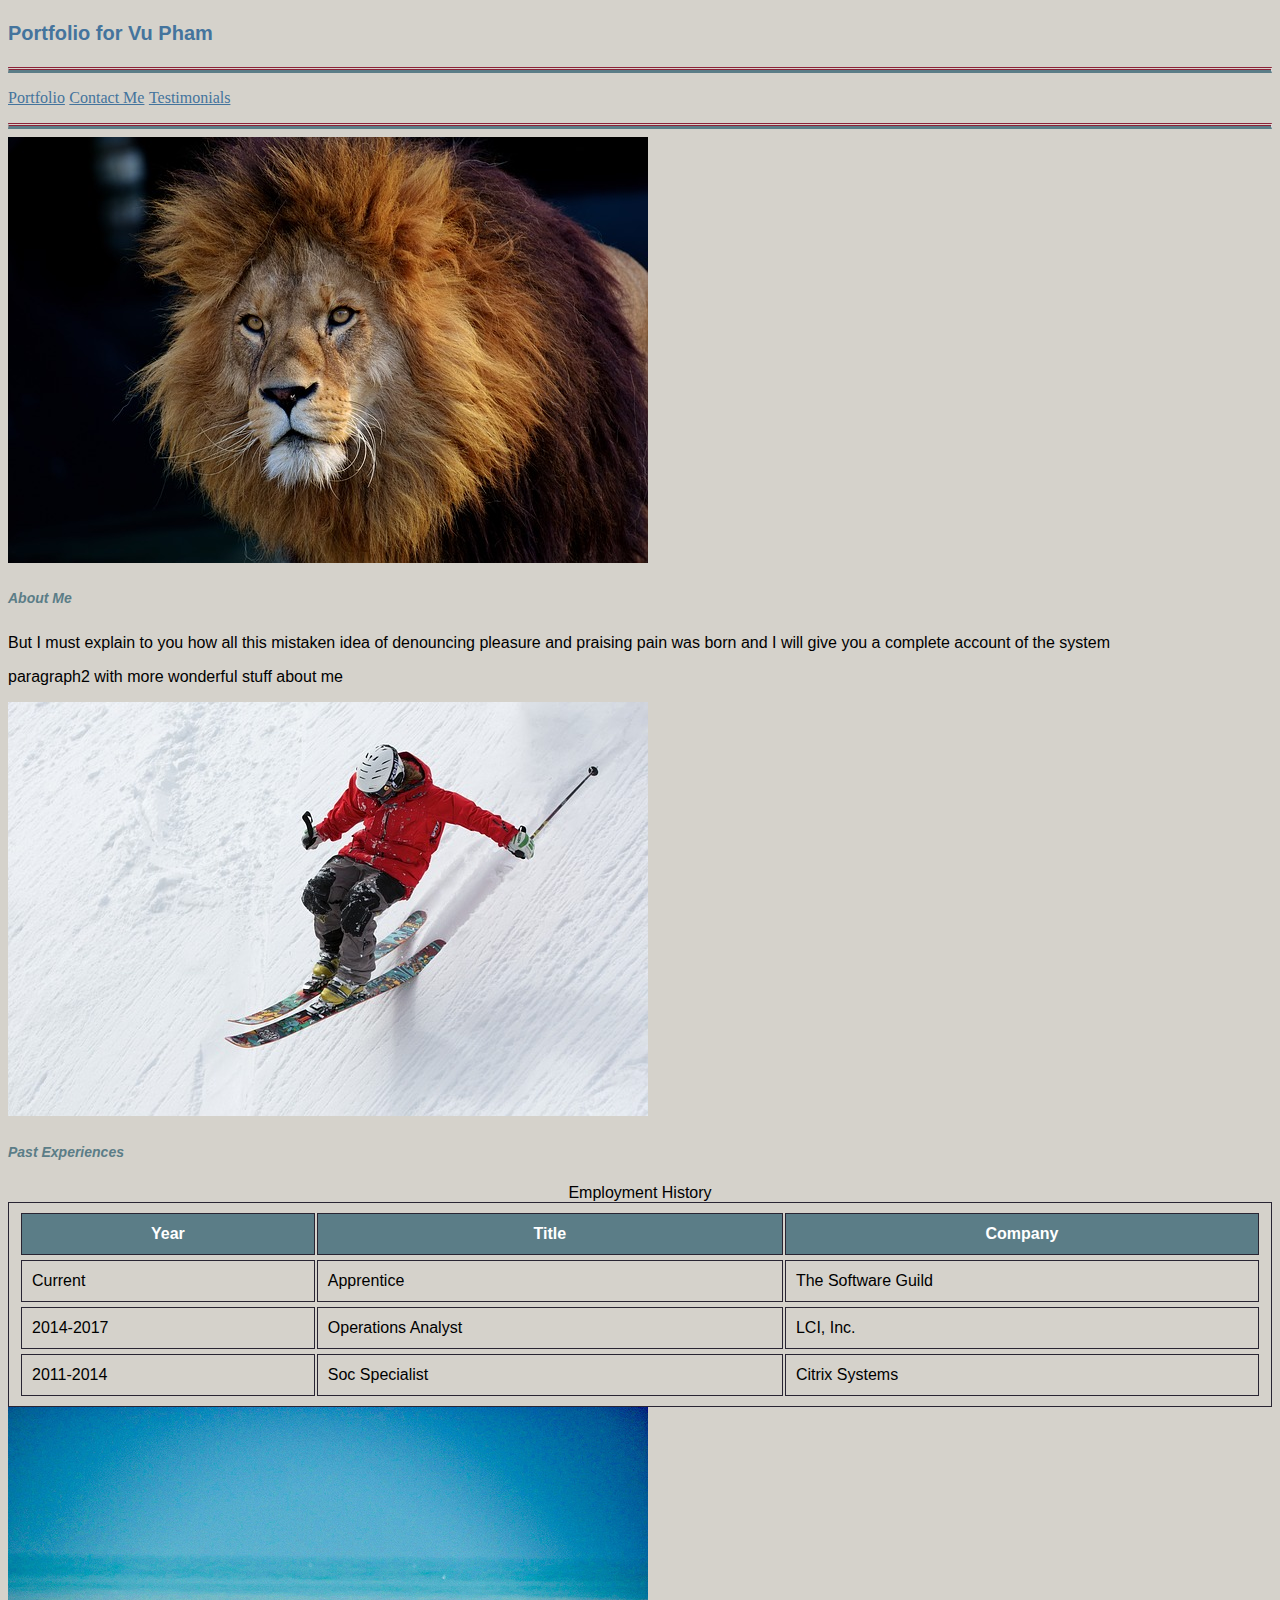
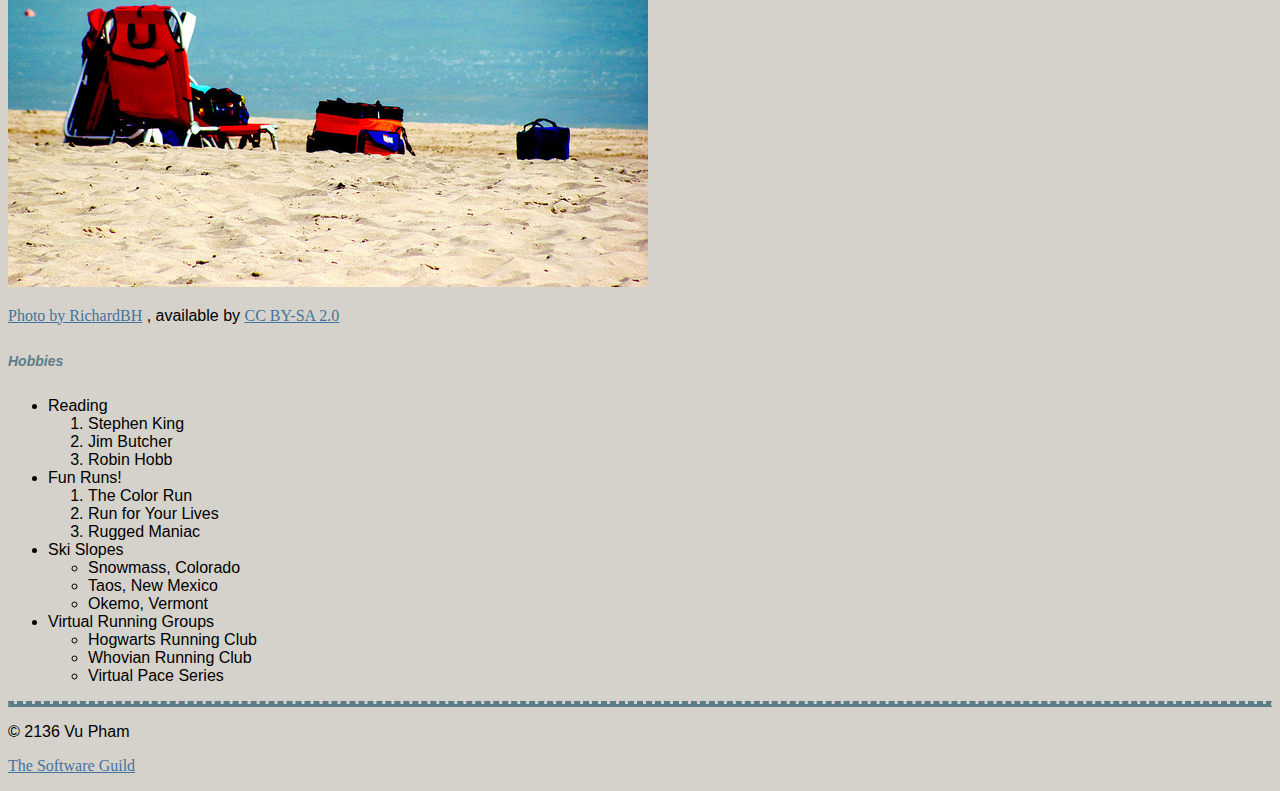
<file: index.html>
<!DOCTYPE html>
<html>
    <head>
        <title>Vu Pham's Portfolio</title>
        <link href="style.css" rel="stylesheet" type="text/css"/>
        <style>
            table, th, td {
                border: 1px solid #292533; /*pavement behavior by autopsyturvy-colourlovers.com*/
                padding: 5px 10px 5px 10px; /*top right bottom left */
                border-spacing: 2px 5px; /* top/bottom & right/left */
            }
            table {
                width: 100%;
            }
            td, th {
                height: 30px;
            }
            th {
                background-color: #5b7d87; /* hush by oblivious - colourlovers.com */
                color: white;
            }
            tr:nth-child(odd) {
                background-color: #d5d2cb; /* in flowers by kinkajou888 - colourlovers.com */
            }
        </style>
    </head>
    <body>
        <div id="title">
            <h1>Portfolio for Vu Pham</h1>
        </div>

        <div id="navigation">
            <hr style="border-top: 3px double #8c2238" />
            <!-- Links needed are projects.html, contactMe.html, and testimonials.html -->
            <p>
                <a href="portfolio.html" target="_blank">Portfolio</a>
                <a href="contactMe.html" target="_blank">Contact Me</a>
                <a href="testimonials.html" target="_blank">Testimonials</a>
            </p>
            <hr style="border-top: 3px double #8c2238"/>
        </div>
        <div id="main">
            <div id="aboutMe">
                <div class="image"><img src="images/lion.jpg" alt="Photo of a lion"></div>
                <div class="content">
                    <h2><em>About Me</em></h2>
                    <p>But I must explain to you how all this mistaken idea of denouncing pleasure and praising
                    pain was born and I will give you a complete account of the system</p>
                    <p>paragraph2 with more wonderful stuff about me</p>
                </div>
            </div>
            <div id="experiences">
                <div class="image"><img src="images/freerider.jpg" alt="Photo of a skier"></div>
                <div class="content">
                   <h2><em>Past Experiences</em></h2>
                   <table>
                       <caption>Employment History</caption>
                       <tr>
                           <th>Year</th>
                           <th>Title</th>
                           <th>Company</th>
                       </tr>
                       <tr>
                           <td>Current</td>
                           <td>Apprentice</td>
                           <td>The Software Guild</td>
                       </tr>
                       <tr>
                           <td>2014-2017</td>
                           <td>Operations Analyst</td>
                           <td>LCI, Inc.</td>
                       </tr>
                       <tr>
                           <td>2011-2014</td>
                           <td>Soc Specialist</td>
                           <td>Citrix Systems</td>
                       </tr>
                   </table>
                </div>
            </div>
            <div id="hobbies">
                <div class="images"><img src="images/beach.jpg" alt="Photo of the beach">
                    <p><a href="https://flic.kr/p/aiGiQi" target="_blank">Photo by RichardBH</a>
                    , available by <a href="https://creativecommons.org/licenses/by/2.0/" target="_blank">CC BY-SA 2.0</a>
                    </p>
                </div>
                <div class="content">
                    <h2><em>Hobbies</em></h2>
                    <ul>
                        <li>Reading</li>
                            <ol>
                               <li>Stephen King</li>
                               <li>Jim Butcher</li>
                               <li>Robin Hobb</li> 
                            </ol>
                        <li>Fun Runs!</li>
                            <ol>
                                <li>The Color Run</li>
                                <li>Run for Your Lives</li>
                                <li>Rugged Maniac</li>
                            </ol>
                        <li>Ski Slopes</li>
                            <ul>
                                <li>Snowmass, Colorado</li>
                                <li>Taos, New Mexico</li>
                                <li>Okemo, Vermont</li>
                            </ul>
                        <li>Virtual Running Groups</li>
                            <ul>
                                <li>Hogwarts Running Club</li>
                                <li>Whovian Running Club</li>
                                <li>Virtual Pace Series</li>
                            </ul>          
                    </ul>
                </div>
            </div>
        </div>
       
        <div id="footer">
            <hr/>
            <footer>
                <p>&copy; 2136 Vu Pham</p>
                <p><a href="https://www.thesoftwareguild.com" target="_blank">The Software Guild</a></p>
            </footer>
       </div>
    </body>
</html>
</file>
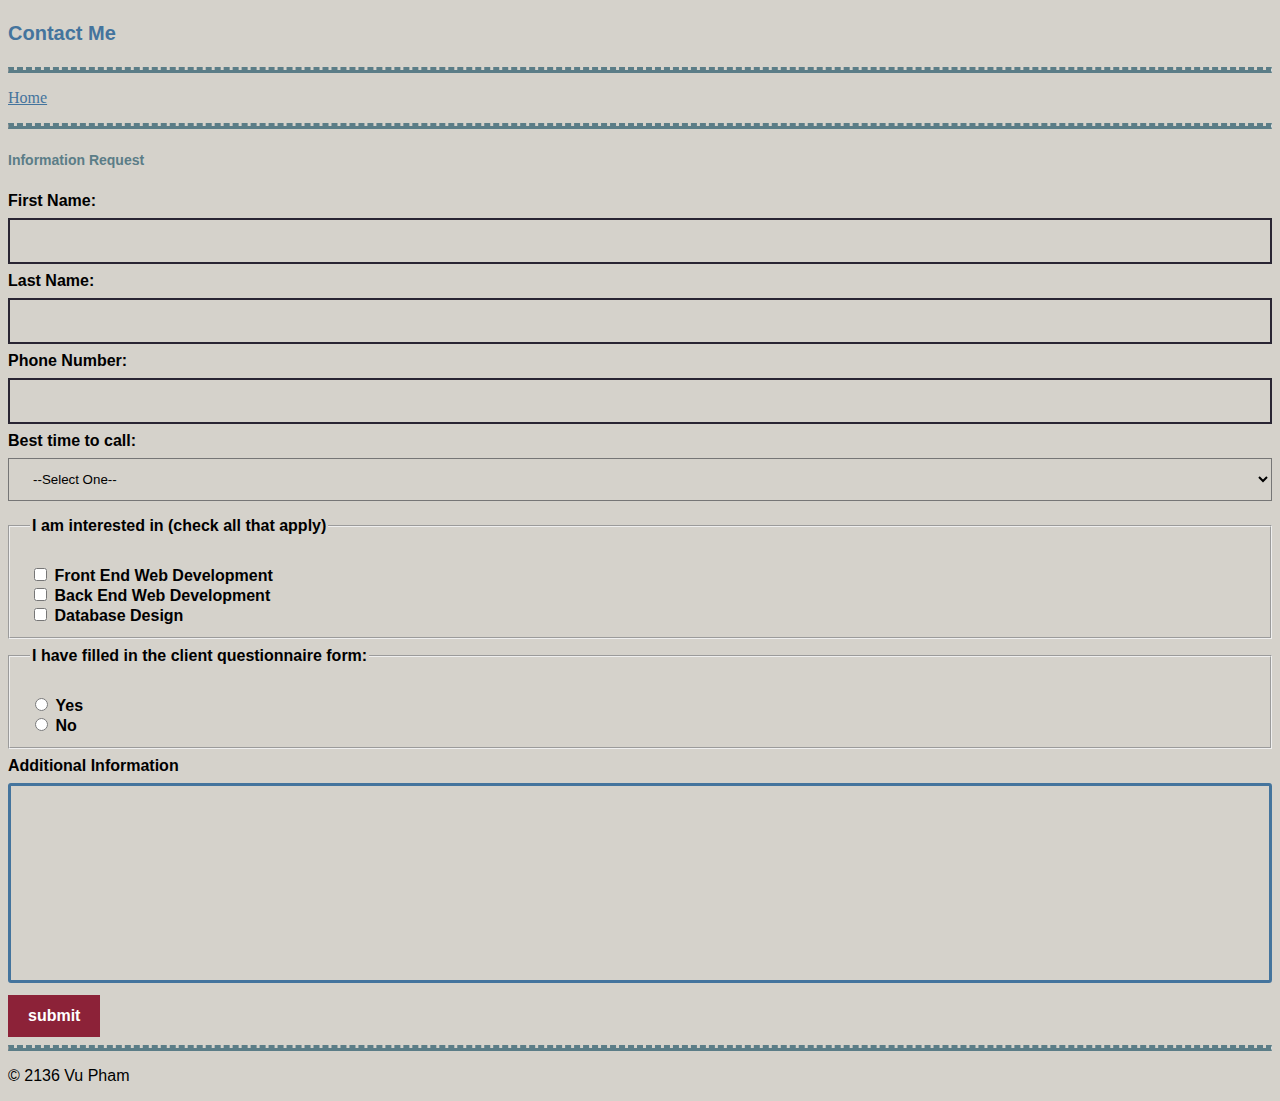
<file: contactMe.html>
<!DOCTYPE html>
<html>
	<head>
		<title>Contact Me</title>
		<link href="style.css" rel="stylesheet" type="text/css"/>
	</head>
	<body>
		<h1>Contact Me</h1>
			<hr />
			<p><a href="index.html">Home</a></p>
			<hr />
		<h2>Information Request</h2>
		<form action="submit.html" method="POST">
			<label for="firstName">First Name: </label><br />
			<input type="text" id="firstName" name="firstName"><br/>

			<label for="lastName">Last Name: </label><br/>
			<input type="text" id="lastName" name="lastName"><br/>
			<label for="phone">Phone Number: </label><br/>
			<input type="text" id="phone" name="phone"><br/>

			<label for="contact">Best time to call:</label><br/>
			<select id="contact" name="contact">
				<option value="default" selected>--Select One--</option>
				<option value="morning">Morning (8AM to 12PM Eastern)</option>
				<option value="afternoon">Afternoon (12PM to 5PM Eastern)</option>
				<option value="evening">Evening (5PM to 8PM Eastern)</option>
			</select>

			<fieldset>
				<legend>I am interested in (check all that apply)</legend><br/>
				<input type="checkbox" id="frontEnd" name="interest" value="frontEnd">
				<label for="frontEnd">Front End Web Development</label><br/>
				<input type="checkbox" id="backEnd" name="interest" value="backEnd">
				<label for="backEnd">Back End Web Development</label><br/>
				<input type="checkbox" id="database" name="interest" value="database">
				<label for="database">Database Design</label><br/>
			</fieldset>
			
			<fieldset>
				<legend>I have filled in the client questionnaire form:</legend><br/>
				<input type="radio" id="choice1" name="questionnaire" value="yes">
				<label for="choice1">Yes</label><br/>
				<input type="radio" id="choice2" name="questionnaire" value="no">
				<label for="choice2">No</label><br/>
			</fieldset>

			<label for="info">Additional Information</label><br/>
			<textarea id="info"></textarea><br/>
			<input type="submit" name="submit" value="submit">

		</form>

		<hr />
		<p>&copy; 2136 Vu Pham</p>
	</body>


</html>
</file>
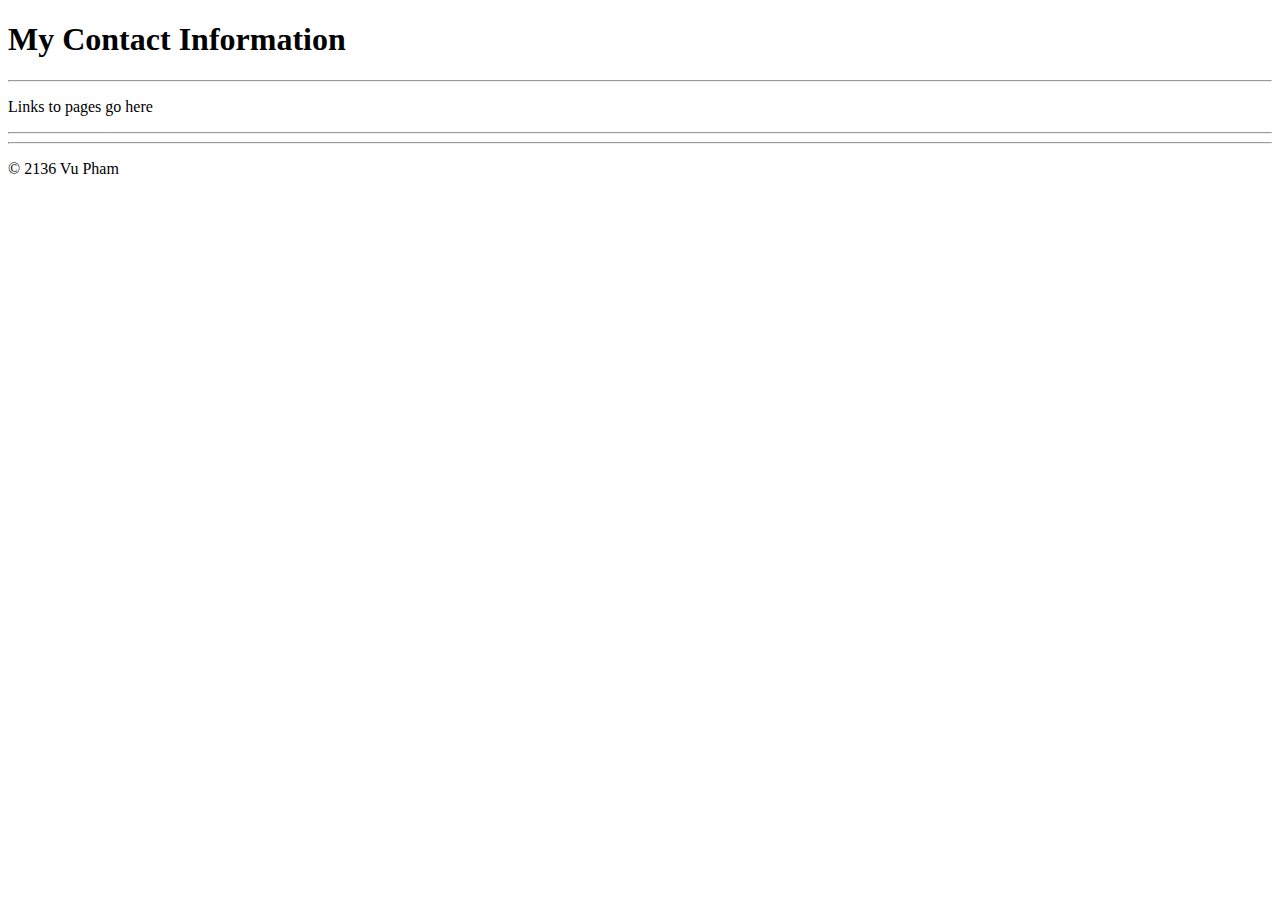
<file: old_contactMe.html>
<!DOCTYPE html>
<html>
    <head>
        <title>Contact Me</title>
    </head>
    <body>
        <h1>My Contact Information</h1>
        
        <hr/>
        <p>Links to pages go here</p>
        <hr/>


        
        <hr/>
        <footer><p>&copy; 2136 Vu Pham</p></footer>
    </body>
  
</html>
</file>
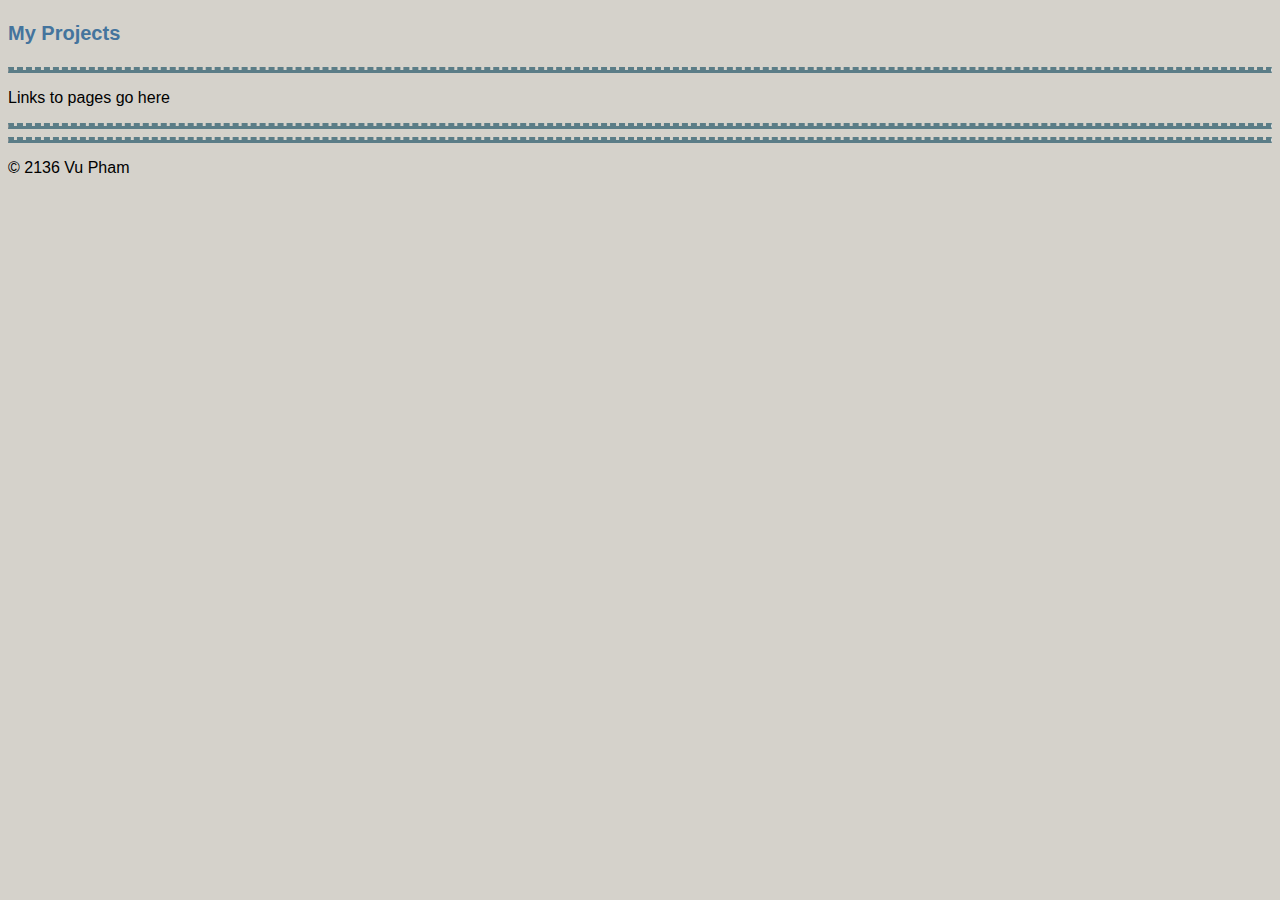
<file: portfolio.html>
<!DOCTYPE html>
<html>
    <head>
        <title>Vu Pham - Projects</title>
        <link href="style.css" rel="stylesheet" type="text/css"/>
    </head>
    <body>
        <h1>My Projects</h1>
        
        <hr/>
        <p>Links to pages go here</p>
        <hr/>


        
        <hr/>
        <footer><p>&copy; 2136 Vu Pham</p></footer>
    </body>
  
</html>
</file>
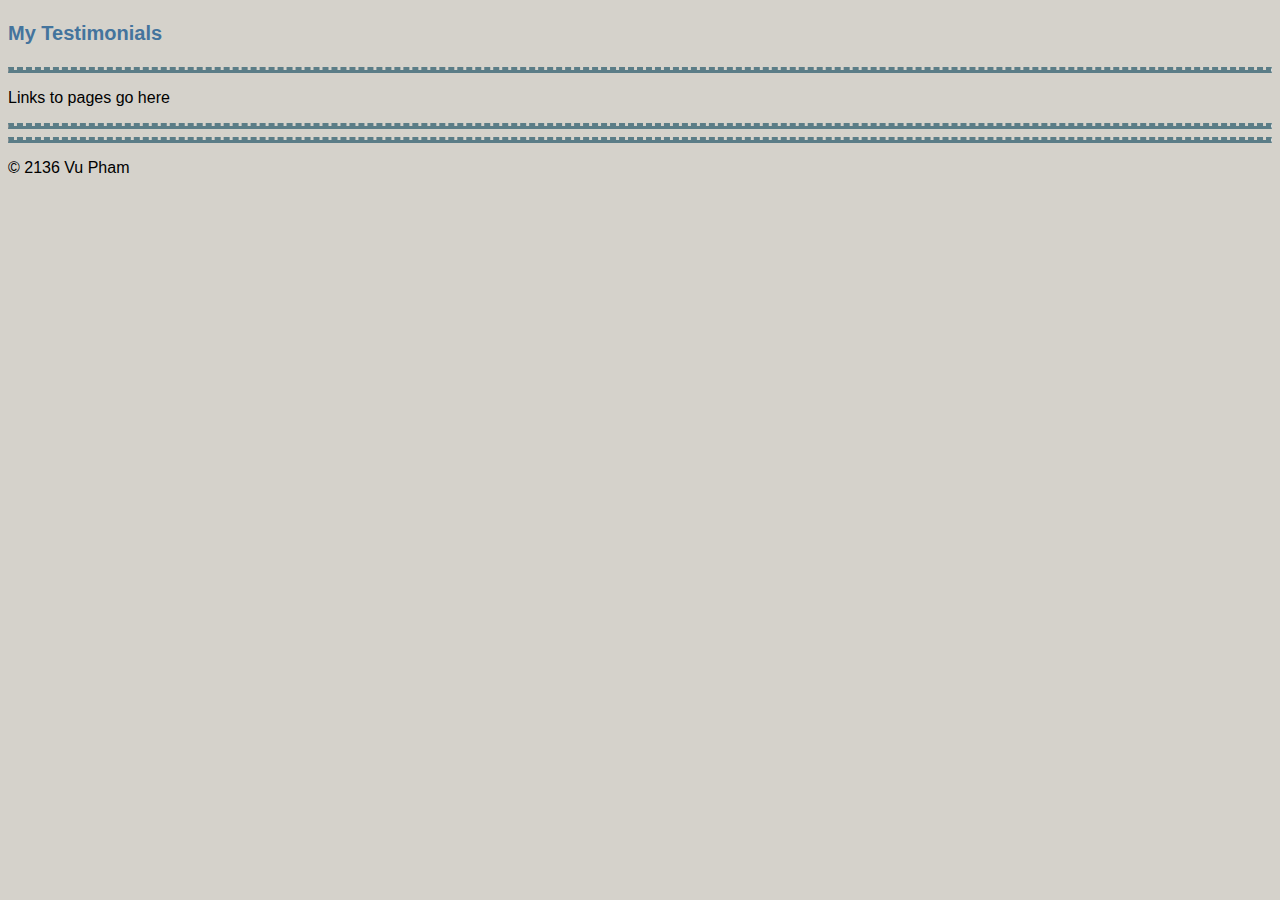
<file: testimonials.html>
<!DOCTYPE html>
<html>
    <head>
        <title>Vu Pham - Testimonials</title>
        <link href="style.css" rel="stylesheet" type="text/css"/>
    </head>
    <body>
        <h1>My Testimonials</h1>
        
        <hr/>
        <p>Links to pages go here</p>
        <hr/>


        
        <hr/>
        <footer><p>&copy; 2136 Vu Pham</p></footer>
    </body>
  
</html>
</file>
<file: style.css>
/* Common elements across all pages */
body {
    font-family: Arial, Helvetica, sans-serif;
    background-color: #d5d2cb; /* in flowers by kinkajou888 - colourlovers.com */ 
}

h1 {
    font-size: 20px;
    line-height: 40px;
    color: #44749d;
}


h2 {
    font-size: 14px;
    line-height: 40px;
    color: #5b7d87; 
}


hr {
    border-top: 3px dashed #5b7d87; 
    border-bottom: 3px solid #5b7d87;
}


a {
    font-family: serif;
    text-decoration: underline;
    font-weight: none;
}

a:link {
    color: #44749d;
}

a:hover {
    color: #8c2238;
}

a:active {
    color: #8c2238;
}

input[type=text] {
	background-color: 		#d5d2cb;
	border:		2px	solid	#292533;
	width:		100%;
	padding:	12px	20px;
	margin:		8px 0;
	box-sizing:	border-box;
	
}

fieldset {
	background-color: #d5d2cb;
	width: 100%;
	padding: 12px 20px;
	margin: 8px 0;
	box-sizing:	border-box;

}

input, label {
	font-size: 16px;
	font-family: Arial, Helvetica, serif;
	font-weight: bold;
}

legend {
	font-size: 16px;
	font-family:	Arial, Helvetica, serif;
	font-weight: bold;
}

select {
	background-color:	#d5d2cb;
	width:	100%;
	padding:	12px 20px;
	margin:	8px 0;
	box-sizing:	border-box;
}

textarea {
	width: 100%;
	height: 200px;
	padding: 12px 20px;
	margin: 8px 0;
	box-sizing: border-box;
	border: 3px solid #44749d;
	border-radius: 3px;
	background-color: #d5d2cb;
	resize: none;
}

input, submit{
	background-color: #8c2238;
	border: none;
	color: white;
	padding: 12px 20px;
	text-align: center;
	text-decoration: none;
	display: inline-block;
	font-size: 16px;
}
</file>
